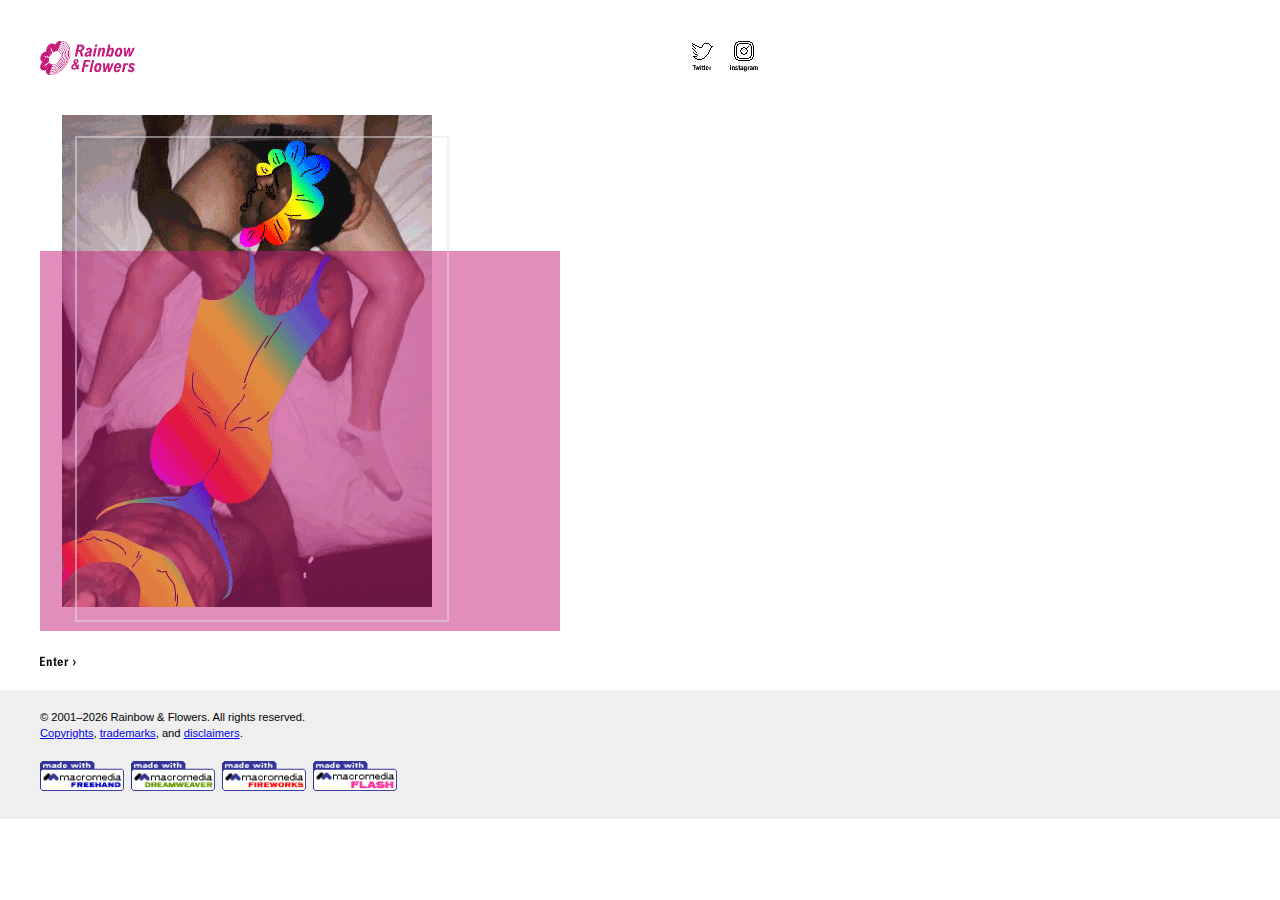
<file: index.html>
<html>
<head>
<title>Rainbow &amp; Flowers</title>
<meta http-equiv="Content-Type" content="text/html; charset=utf-8">
<link rel="stylesheet" href="css/basic.css" type="text/css">
<link rel="icon" href="assets/favicon.gif" type="image/gif">
<meta name="viewport" content="width=device-width, initial-scale=1, maximum-scale=1, user-scalable=no">
</head>

<body>
<section id="page">
	<div class="innercolumn">
		<h1 id="logo"><span>Rainbow & Flowers</span></h1>
		<div id="socials">
			<a href="https://twitter.com/rainb0wfl0wers" target="_blank" id="twitter"><span>Twitter</span></a><a href="https://instagram.com/rainb0wfl0wers" target="_blank" id="instagram"><span>Instagram</span></a>
		</div>
		<br class="clear">
	</div>
	<div>
		<figure>
			<img src="assets/intro_animation_overlay.png" alt="Rainbow & Flowers" title="Rainbow & Flowers" class="intro_image intro" />
		</figure>
	</div>
	<div>
		<h2 id="enter_link"><a href="#"><span>Enter</span></a></h2>
		<br class="clear">
	</div>
</section>
<section id="footer">
	<div class="innercoloumn">
		<p>&copy;&nbsp;2001&ndash;<script type="text/javascript">document.write(new Date().getFullYear());</script> Rainbow &amp;&nbsp;Flowers. All rights reserved.</p>
		<p><a href="#">Copyrights</a>, <a href="#">trademarks</a>, and <a href="#">disclaimers</a>.</p>
		<div id="made_with">
			<figure>
				<a href="https://web.archive.org/web/20010917030618/http://www.macromedia.com:80/software/freehand/" target="_blank"><img src="assets/made_with/mwm_fh_88x31.gif" alt="Made with Macromedia Freehand" /></a>
			</figure>
			<figure>
				<a href="https://web.archive.org/web/20010917044937/http://www.macromedia.com:80/software/dreamweaver/" target="_blank"><img src="assets/made_with/mwm_dw_88x31.gif" alt="Made with Macromedia Dreamweaver" /></a>
			</figure>
			<figure>
				<a href="https://web.archive.org/web/20010602153523/http://www.macromedia.com:80/software/fireworks/" target="_blank"><img src="assets/made_with/mwm_fw_88x31.gif" alt="Made with Macromedia Fireworks" /></a>
			</figure>
			<figure>
				<a href="https://web.archive.org/web/20010917042803/http://www.macromedia.com:80/software/flash/" target="_blank"><img src="assets/made_with/mwm_fla_88x31.gif" alt="Made with Macromedia Flash" /></a>
			</figure>

		</div>
	</div>
</section>
</body>
</html>
</file>
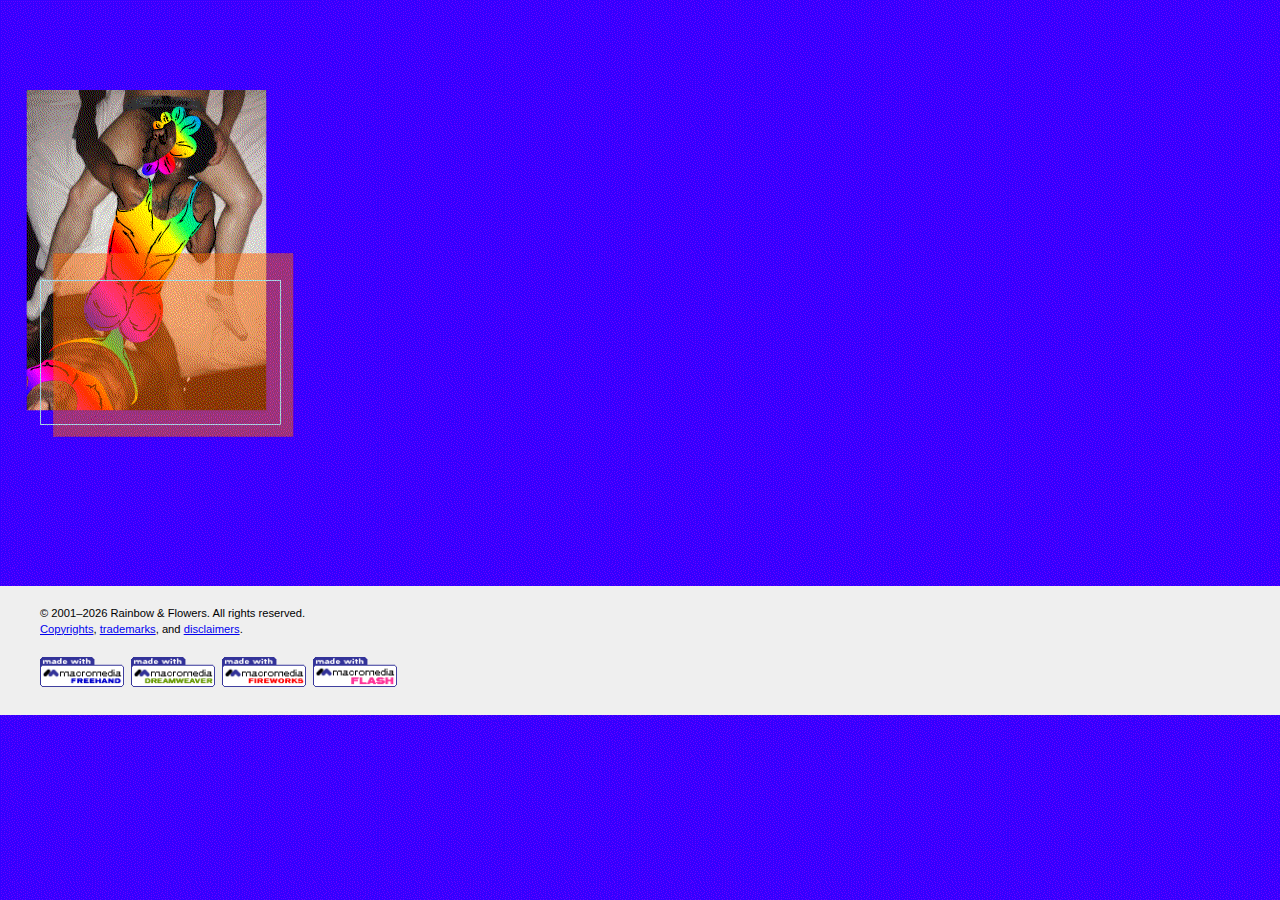
<file: rainbow/index.html>
<html>
<head>
<title>Rainbow | Rainbow &amp; Flowers</title>
<meta http-equiv="Content-Type" content="text/html; charset=utf-8">
<link rel="stylesheet" href="../css/basic.css" type="text/css">
<link rel="icon" href="../assets/favicon.gif" type="image/gif">
<meta name="viewport" content="width=device-width, initial-scale=1, maximum-scale=1, user-scalable=no">
</head>

<body style="background-image: url(../assets/rainbow_background.gif);">
<section id="page">
	<figure>
		<img src="../assets/gif/rf_movie_01.gif" alt="Rainbow" title="rainbow">
	</figure>
</section>

<section id="footer">
	<div class="innercoloumn">
		<p>&copy;&nbsp;2001&ndash;<script type="text/javascript">document.write(new Date().getFullYear());</script> Rainbow &amp;&nbsp;Flowers. All rights reserved.</p>
		<p><a href="#">Copyrights</a>, <a href="#">trademarks</a>, and <a href="#">disclaimers</a>.</p>
		<div id="made_with">
			<figure>
				<a href="https://web.archive.org/web/20010917030618/http://www.macromedia.com:80/software/freehand/" target="_blank"><img src="../assets/made_with/mwm_fh_88x31.gif" alt="Made with Macromedia Freehand" /></a>
			</figure>
			<figure>
				<a href="https://web.archive.org/web/20010917044937/http://www.macromedia.com:80/software/dreamweaver/" target="_blank"><img src="../assets/made_with/mwm_dw_88x31.gif" alt="Made with Macromedia Dreamweaver" /></a>
			</figure>
			<figure>
				<a href="https://web.archive.org/web/20010602153523/http://www.macromedia.com:80/software/fireworks/" target="_blank"><img src="../assets/made_with/mwm_fw_88x31.gif" alt="Made with Macromedia Fireworks" /></a>
			</figure>
			<figure>
				<a href="https://web.archive.org/web/20010917042803/http://www.macromedia.com:80/software/flash/" target="_blank"><img src="../assets/made_with/mwm_fla_88x31.gif" alt="Made with Macromedia Flash" /></a>
			</figure>

		</div>
	</div>
</section>
</body>
</html>
</file>
<file: css/basic.css>
@media screen and (max-width: 768px) {
section {
	padding: 0;
	margin: 0;
	}
body {
	font: normal 1em Helvetica, "Arial Nova", Arial, sans-serif;
	margin: 0;
	padding: 0;
	text-align: left;
	}
#page {
	width: 100%;
	max-width: 100%;
	min-width: 320px;
	padding: 0;
	margin: 0;
	text-align: left;
	}
.innercolumn {
	padding: 40px;
	margin: 0;
	}
#logo span {
	display: none;
	}
#logo {
	width: 95px;
	height: 35px;
	background-image: url(../assets/logo_color.png);
	background-position: 0 0;
	background-repeat: no-repeat;
	background-size: 100%;
	float:left;
	margin: 0;
	padding: 0;
	}
#socials {
	float: right;
	width: 50%;
	text-align: right;
	}
#socials span {
	display: none;
	}
#socials a#twitter:link, #socials a#twitter:visited {
	width: 32px;
	height: 32px;
	background-image: url(../assets/twitter.png);
	background-position: 0 0;
	background-repeat: no-repeat;
	background-size: 100%;
	display: inline-block;
	margin-right: 10px
	}
#socials a#twitter:hover, #socials a#twitter:active {
	background-image: url(../assets/twitter.png);
	background-position: 0 100%;
	}
#socials a#instagram:link, #socials a#instagram:visited {
	width: 32px;
	height: 32px;
	background-image: url(../assets/instagram.png);
	background-position: 0 0;
	background-repeat: no-repeat;
	background-size: 100%;
	display: inline-block;
	}
#socials a#instagram:hover, #socials a#instagram:active {
	background-image: url(../assets/instagram.png);
	background-position: 0 100%;
	}
.clear {
	clear: both;
	}
img {
	border: 0;
	width: auto;
	max-width: 100%;
	height: auto;
	}
figure {
	padding: 0;
	margin: 0;
	}
.intro {
	background-image: url(../assets/rf_movie_01.gif);
	background-size: 100%;
	background-position: 0 0;
	background-repeat: no-repeat;
	}
.intro_image {
	margin-left: 40px;
	max-width: calc(100% - 80px);
	}
#enter_link a span {
	display: none;
	}
#enter_link a:link, #enter_link a:visited {
	width: 37px;
	height: 21px;
	background-image: url(../assets/enter.png);
	background-position: 0 0;
	background-repeat: no-repeat;
	background-size: 100%;
	float: left;
	margin: 0;
	padding: 0;
	margin-left: 40px;
	}
#enter_link a:hover, #enter_link a:active {
	background-image: url(../assets/enter.png);
	background-position: 0 100%;
	}
}


/*@media screen and (min-width: 769px) {*/
body {
	font: normal 1em Helvetica, "Arial Nova", Arial, sans-serif;
	margin: 0;
	padding: 0;
	text-align: left;
	}
#page {
	width: 800px;
	max-width: 100%;
	min-width: 320px;
	padding: 0;
	margin: 0;
	text-align: left;
	}
.innercolumn {
	padding: 40px;
	margin: 0;
	}
#logo span {
	display: none;
	}
#logo {
	width: 95px;
	height: 35px;
	background-image: url(../assets/logo_color.png);
	background-position: 0 0;
	background-repeat: no-repeat;
	background-size: 100%;
	float:left;
	margin: 0;
	padding: 0;
	}
#socials {
	float: right;
	width: 50%;
	text-align: right;
	}
#socials span {
	display: none;
	}
#socials a#twitter:link, #socials a#twitter:visited {
	width: 32px;
	height: 32px;
	background-image: url(../assets/twitter.png);
	background-position: 0 0;
	background-repeat: no-repeat;
	background-size: 100%;
	display: inline-block;
	margin-right: 10px
	}
#socials a#twitter:hover, #socials a#twitter:active {
	background-image: url(../assets/twitter.png);
	background-position: 0 100%;
	}
#socials a#instagram:link, #socials a#instagram:visited {
	width: 32px;
	height: 32px;
	background-image: url(../assets/instagram.png);
	background-position: 0 0;
	background-repeat: no-repeat;
	background-size: 100%;
	display: inline-block;
	}
#socials a#instagram:hover, #socials a#instagram:active {
	background-image: url(../assets/instagram.png);
	background-position: 0 100%;
	}
.clear {
	clear: both;
	}
img {
	border: 0;
	width: auto;
	max-width: 100%;
	height: auto;
	}
figure {
	padding: 0;
	margin: 0;
	}
.intro {
	background-image: url(../assets/rf_movie_01.gif);
	background-size: 100%;
	background-position: 0 0;
	background-repeat: no-repeat;
	}
.intro_image {
	margin-left: 40px;
	max-width: calc(100% - 80px);
	}
#enter_link a span {
	display: none;
	}
#enter_link a:link, #enter_link a:visited {
	width: 37px;
	height: 21px;
	background-image: url(../assets/enter.png);
	background-position: 0 0;
	background-repeat: no-repeat;
	background-size: 100%;
	float: left;
	margin: 0;
	padding: 0;
	margin-left: 40px;
	}
#enter_link a:hover, #enter_link a:active {
	background-image: url(../assets/enter.png);
	background-position: 0 100%;
	}
#footer {
	width: calc(100% - 80px);
	background: #EFEFEF;
	margin: 0;
	padding: 20px 40px;
	margin-top: 18px;
	font-size: 70%;
	}
#footer .innercolumn {
	padding: 0 40px;
	}
p {
	margin: 0;
	padding: 0;
	line-height: 140%;
	}
#made_with {
	margin-top: 20px;
	}
#made_with figure {
	display: inline-block;
	padding: 0 0 8px;
	margin: 0;
	vertical-align: top;
	}
#made_with figure img {
	width: 95%;
	height: auto;
	}
section {
	padding: 0;
	margin: 0;
	}
/*}*/
</file>
